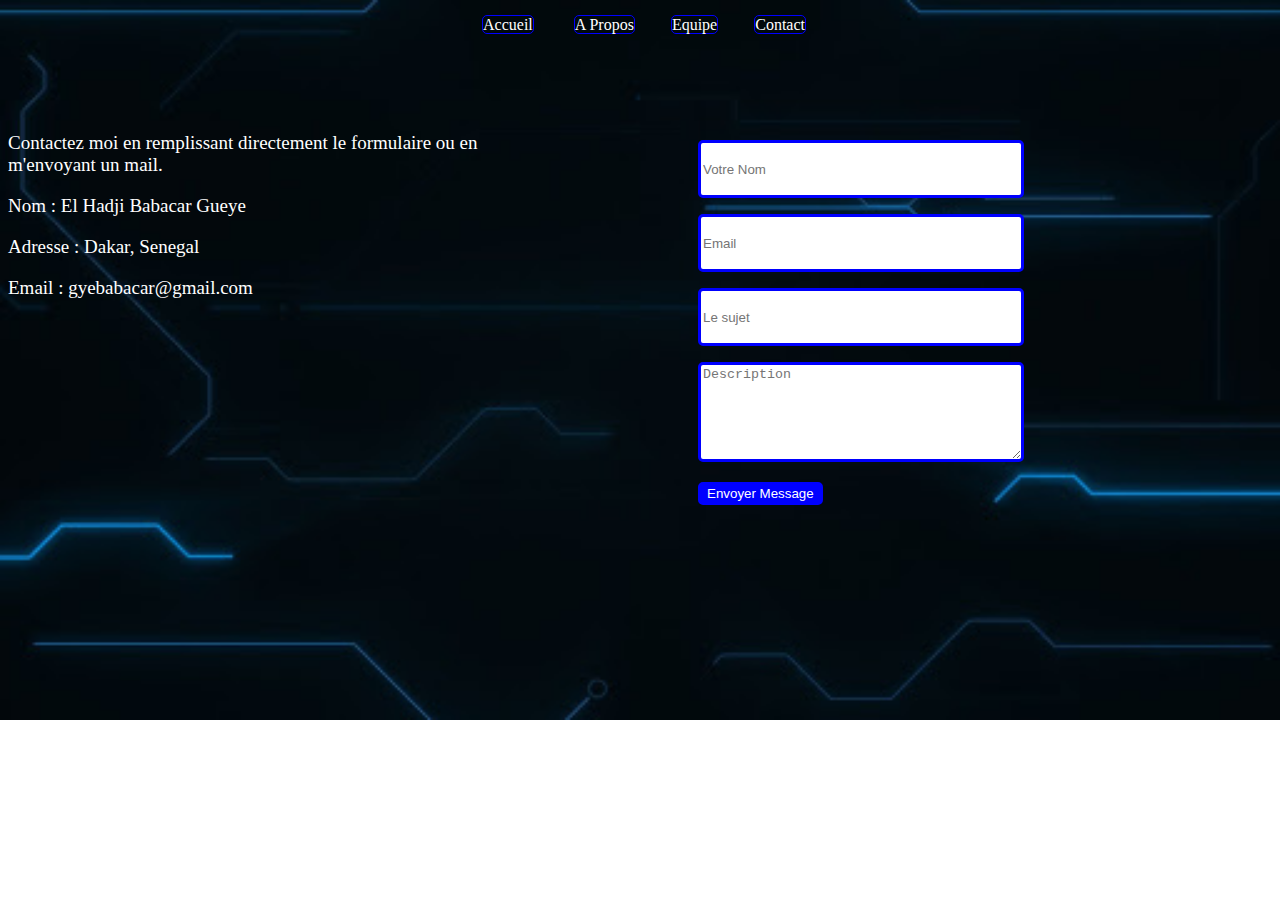
<file: Contact.html>
<!DOCTYPE html>
<html lang="en">
<head>
  <title>EBG</title>
  <meta charset="utf-8">
  <link rel="stylesheet" href="page.css">
</head>

<body>
    <header>
    <div id="div1">
    <nav id="nav1">
        <ul id="ul1">
            <li><a href="index.html">Accueil</a></li> &emsp;&emsp;
            <li><a href="A propos.html">A Propos</a></li>&emsp;&emsp;
            <li><a href="Equipe.html">Equipe</a></li>&emsp;&emsp;
            <li><a href="Contact.html">Contact</a></li>&emsp;&emsp;
        </ul>
    </nav>
</div>
</header>
</header>
<div id="contact">
<p> Contactez moi en remplissant directement le formulaire ou en m'envoyant un mail.</p>

<p>Nom : El Hadji Babacar Gueye</p>
<p>Adresse : Dakar, Senegal</p>
<p>Email : gyebabacar@gmail.com</p>
</div>
<div id="formulaire">
    <p style="color: white; font-size: 22px;"></p>
    <form id="formulaire1">
    <p id="a">
    <input style="height:50px;" type="text"  placeholder="Votre Nom">
    </p>
    <p>
    <input style="height:50px;" type="text" placeholder="Email">
    </p>
    <p>
    <input style="height:50px;" type="text" placeholder="Le sujet">
    </p>
    <p>
    <textarea id="d" name="le-message" rows="6" cols="40" placeholder="Description"></textarea>
    </p>
    <p>
    <button id="envoyer" type="submit">Envoyer Message</button>
    </p>
</form>
    </div>
<div id="text"

</body>
</html>
</file>
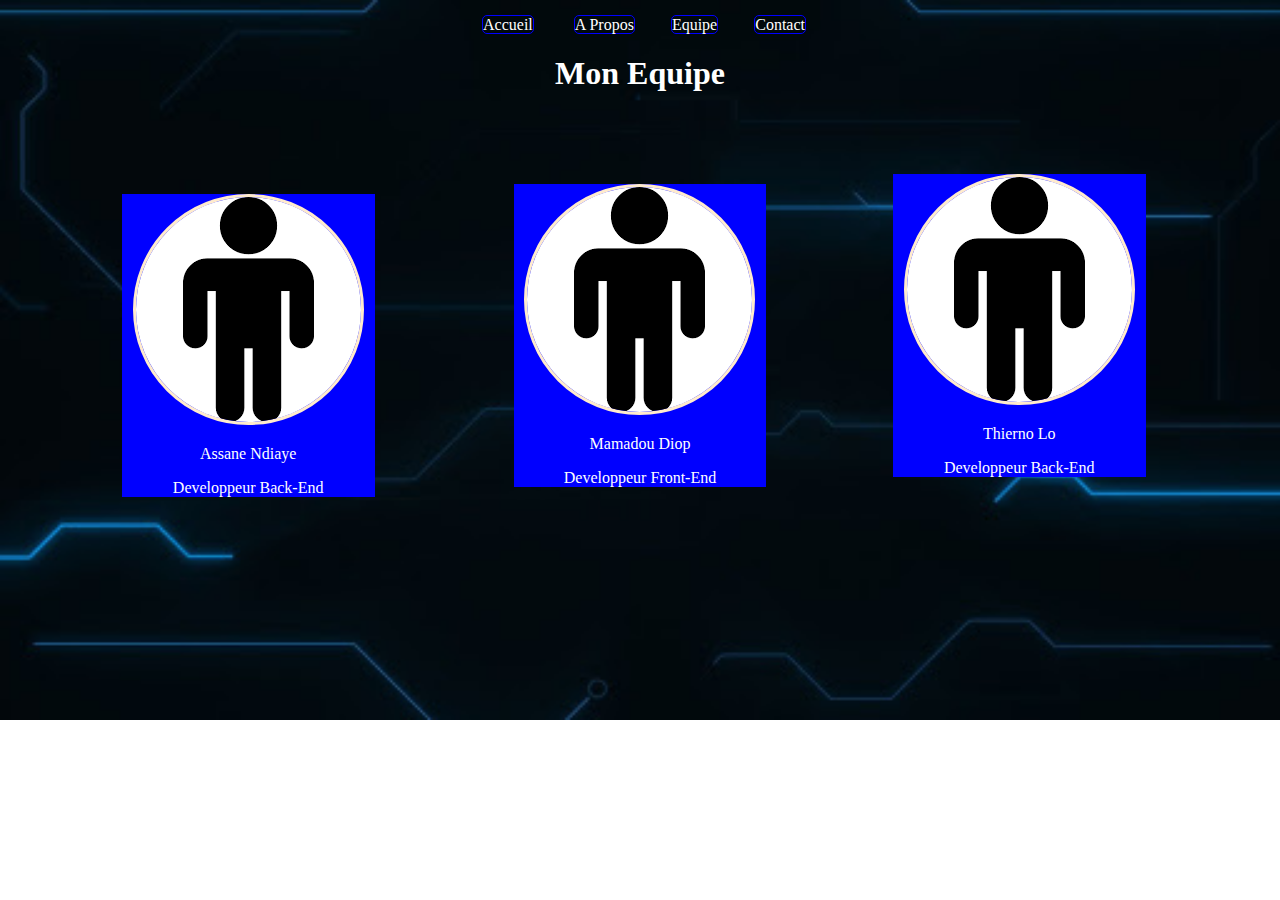
<file: Equipe.html>
<!DOCTYPE html>
<html lang="en">
<head>
  <title>EBG</title>
  <meta charset="utf-8">
  <link rel="stylesheet" href="page.css">
</head>

<body>
    <header>
    <div id="div1">
    <nav id="nav1">
        <ul id="ul1">
            <li><a href="index.html">Accueil</a></li> &emsp;&emsp;
            <li><a href="A propos.html">A Propos</a></li>&emsp;&emsp;
            <li><a href="Equipe.html">Equipe</a></li>&emsp;&emsp;
            <li><a href="Contact.html">Contact</a></li>&emsp;&emsp;
        </ul>
    </nav>
</div>
</header>
<h1 style="text-align: center;color: white;">Mon Equipe</h1>
<div id="perso1">
    <img id="img1" src="perso.png">
    <p> Assane Ndiaye</p>
    <p>Developpeur Back-End</p>
</div>
<div id="perso2">
    <img id="img1" src="perso.png">
    <p> Mamadou Diop</p>
    <p>Developpeur Front-End</p>
</div>
<div id="perso3">
    <img id="img1" src="perso.png">
    <p> Thierno Lo</p>
    <p>Developpeur Back-End</p>
</div>



</body>
</html>
</file>
<file: page.css>
#div1
{
 display: inline;
 text-align: center;
 text-decoration: none;
}
#ul1
{
  color: white;
  text-decoration: none;
}
li
{
    list-style-type: none;
    display: inline;
    width: 20%;
    color: white;
    text-decoration: none;
 
}
#nav1 li a
{
    text-decoration: none;
    color: white;
    border: solid 1px blue;
    border-radius: 5px;

}
#nav1 li a:hover
{
    color: blue
}
body
{
    background-image: url(fond6.jpg);
    background-repeat: no-repeat;
    background-size: 100%;

}
hr
{
  width: 40%;

}
#p1
{
    font-size: 44px;
    color: white;
    margin-top: 15%;

    text-align: center;
}
#p2
{
    font-size: 30px;
    color: white;
    text-align: center;

}
#esp
{
    margin-left: 43%;
    margin-top: 8%;
    width: 150px;
    height: 50px;
    background-color: white;
}
#contact
{
    color: white;
}
#formulaire
{

width:  50%;
height: 100%;

float: left;
margin-left: 690px;
margin-top: -200px;
}
#formulaire1
{
height: 50%;
}

#envoyer
{
    border-radius: solid 2px chocolate;
}
input, textarea {
    border: solid blue;
    border-radius: 5px ;
    width: 50%;
    height: 40%;
}
button
{
    color:white;
    background-color: blue;
    border: solid blue;
    border-radius: 5px ;
}
#contact
{
    width: 40%;
    height: 100%;
    margin-top: 05%;
  font-size: 19px;
    float: left;

}
#propos
{
    color: white;
    font-size: 20px;
    width: 39%;
    margin-left: 50%;
    margin-top: 15%;
}
#perso1
{
    background-color:blue;
    width: 20%;
    height: 25%;
    color: white;
    margin-left: 09%;
    margin-top:8%;
    text-align: center;
    position: relative;


}
#perso2
{
    width: 20%;
    height: 25%;
    color: white;
margin-left: 40%;
margin-top: -26%;
text-align: center;
position: relative;
    
    background-color: blue;
}
#perso3
{
    width: 20%;
    height: 25%;
    color: white;
    margin-left: 70%;
    margin-top: -26%;
    text-align: center;
    position: relative;
    
    background-color: blue;
}
#img1
{
    border: solid blanchedalmond;
    border-radius: 199px ;

}
#photo
{
    width: 20%;
    margin-top: -20%;
    margin-left: 10%;
    border: solid 2px;
    border-radius: 199px ;
}
</file>
